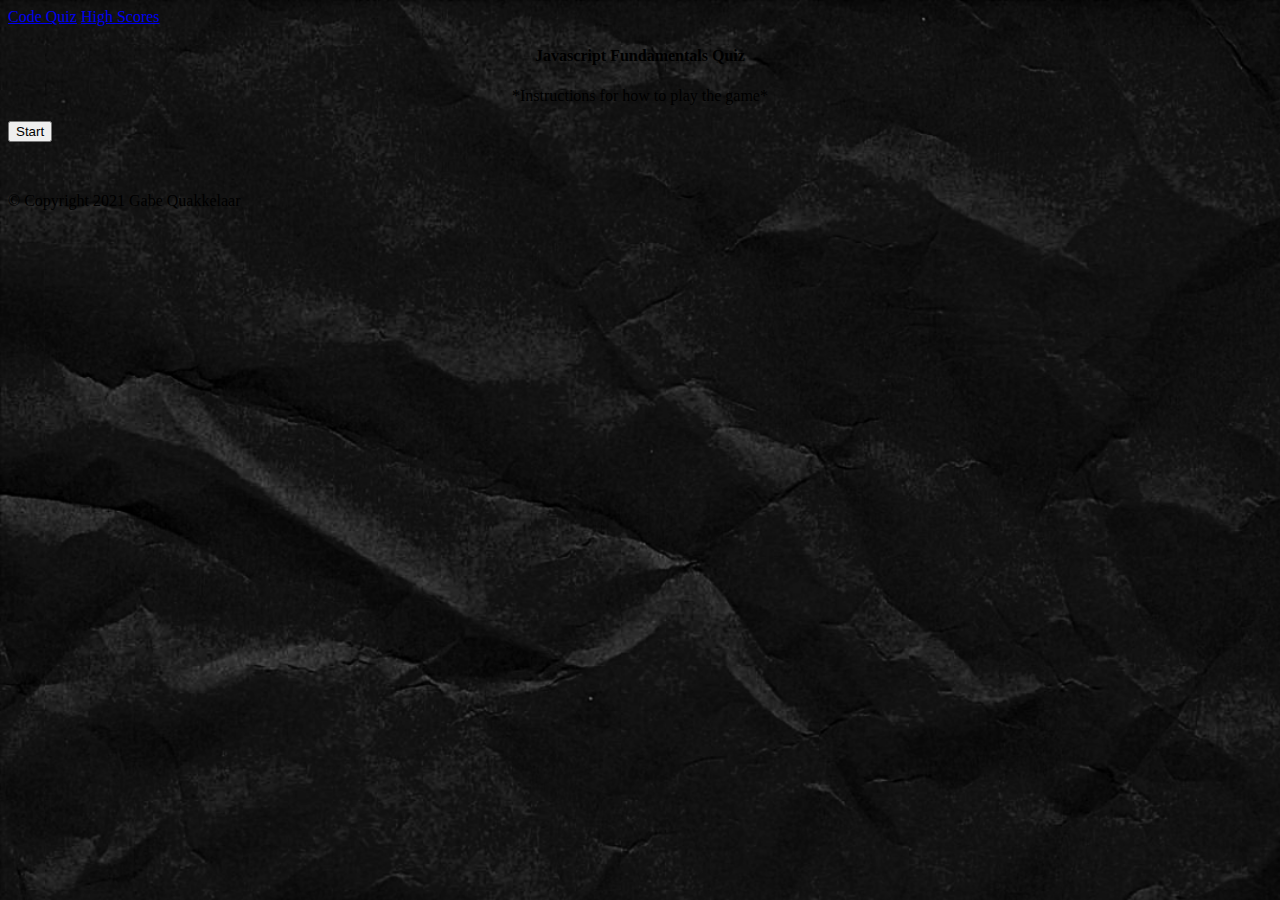
<file: index.html>
<!doctype html>
<html lang="en">

<head>
    <!-- Required meta tags -->
    <meta charset="utf-8">
    <meta name="viewport" content="width=device-width, initial-scale=1">

    <!-- Bootstrap CSS -->
    <link href="https://cdn.jsdelivr.net/npm/bootstrap@5.0.0-beta1/dist/css/bootstrap.min.css" rel="stylesheet"
        integrity="sha384-giJF6kkoqNQ00vy+HMDP7azOuL0xtbfIcaT9wjKHr8RbDVddVHyTfAAsrekwKmP1" crossorigin="anonymous">
    <link rel="stylesheet" href="./assets/css/style.css">

    <title>Code Quiz</title>

    <!-- Adding a background image -->
    <style>
        body {
            background-image: url('./assets/images/GQDG_BlackTexture.png');
            background-repeat: no-repeat;
            background-attachment: fixed;
            background-size: cover;
        }
    </style>

</head>

<body>
    <nav class="navbar navbar-expand-lg navbar-dark">
        <div class="container-fluid">
            <a class="navbar-brand" href="#">Code Quiz</a>
            <a class="navbar-brand" href="scores.html">High Scores</a>
        </div>
    </nav>

    <!-- This container holds the page content -->
    <div class="container-fluid introduction">
        <div class="row">

            <!-- Card containing the Introduction -->
            <div class="col-xs-1 col-md-2 col-lg-3"></div>
            <div class="card col-xs-10 col-md-8 col-lg-6 introduction">
                <div class="card-body">
                    <h4 class="card-title">Javascript Fundamentals Quiz</h4>
                    <p>*Instructions for how to play the game*</p>
                    <button type="button" class="startButton">Start</button>
                </div>

            </div>
        </div>
    </div>

    <!-- Card containing the Quiz -->
    <div class="container-fluid quizContainer">
        <div class="row">
            <div class="col-xs-1 col-md-2 col-lg-2"></div>
            <div class="card col-xs-10 col-md-5 col-lg-5">
                <div class="card-body">
                    <div id="question-title"></div>
                    <ol id="question-choices"></ol>
                    <div id="answer-result"></div>
                    <div id="score"></div>
                    <div class="user">
                        <label>Enter your Initials: </label>
                        <input placeholder="Your Initials" name="initials" id="initials" type="text"></input>
                        <button id="saveButton">Save</button>
                    </div>
                </div>
            </div>


            <div class="card col-xs-12 col-md-4 col-lg-3 timer">
                <div class="card-body timer">
                    <p><br><br></p>
                    <p><span id="timer">60 seconds left.</span></p>
                </div>

            </div>



            <p><br><br></p>
        </div>
    </div>

    <div class="container-fluid highScores">
        <div class="row">

            <!-- Card containing the High Scoreboard -->
            <div class="col-xs-1 col-md-2 col-lg-3"></div>
            <div class="card col-xs-10 col-md-8 col-lg-6">
                <div class="card-body">
                    <h4 class="card-title">High Scores</h4>
                    <!-- <div id="scoreboard"><span id="previousInitials"></span> <span id="previousScores"></span></div> -->
                    <div class="row">
                        <div class="col-6">
                            <p id="previousInitials"></p>
                        </div>
                        <div class="col-6">
                            <p id="previousScores"></p>
                        </div>
                    </div>

                    <button type="button" id="restartButton">Replay</button>
                    <button type="button" id="clearButton">Clear</button>
                </div>

            </div>
        </div>
    </div>


    <!-- Footer with social links & copywrite -->
    <footer class="footer footerStyle">
        <p><br></p>
        <div>
            <span class="text-muted">&copy; Copyright 2021 Gabe Quakkelaar</span>
        </div>
    </footer>




    <script src="https://cdn.jsdelivr.net/npm/bootstrap@5.0.0-beta1/dist/js/bootstrap.bundle.min.js"
        integrity="sha384-ygbV9kiqUc6oa4msXn9868pTtWMgiQaeYH7/t7LECLbyPA2x65Kgf80OJFdroafW"
        crossorigin="anonymous"></script>
    <script src="assets/js/script.js"></script>


</body>

</html>
</file>
<file: assets/css/style.css>
.introduction {
    display: block;
    text-align: center;
}

.startButton {
    display: block;
    text-align: center;
    align-content: center;
}

.timer {
    display: none;
    text-align: center;
}

.quizContainer {
    display: none;
}

.highScores {
    display: none;
}

#timer {
    padding: 20px;
    margin: 50px;
}

.user {
    display: none;
}
</file>
